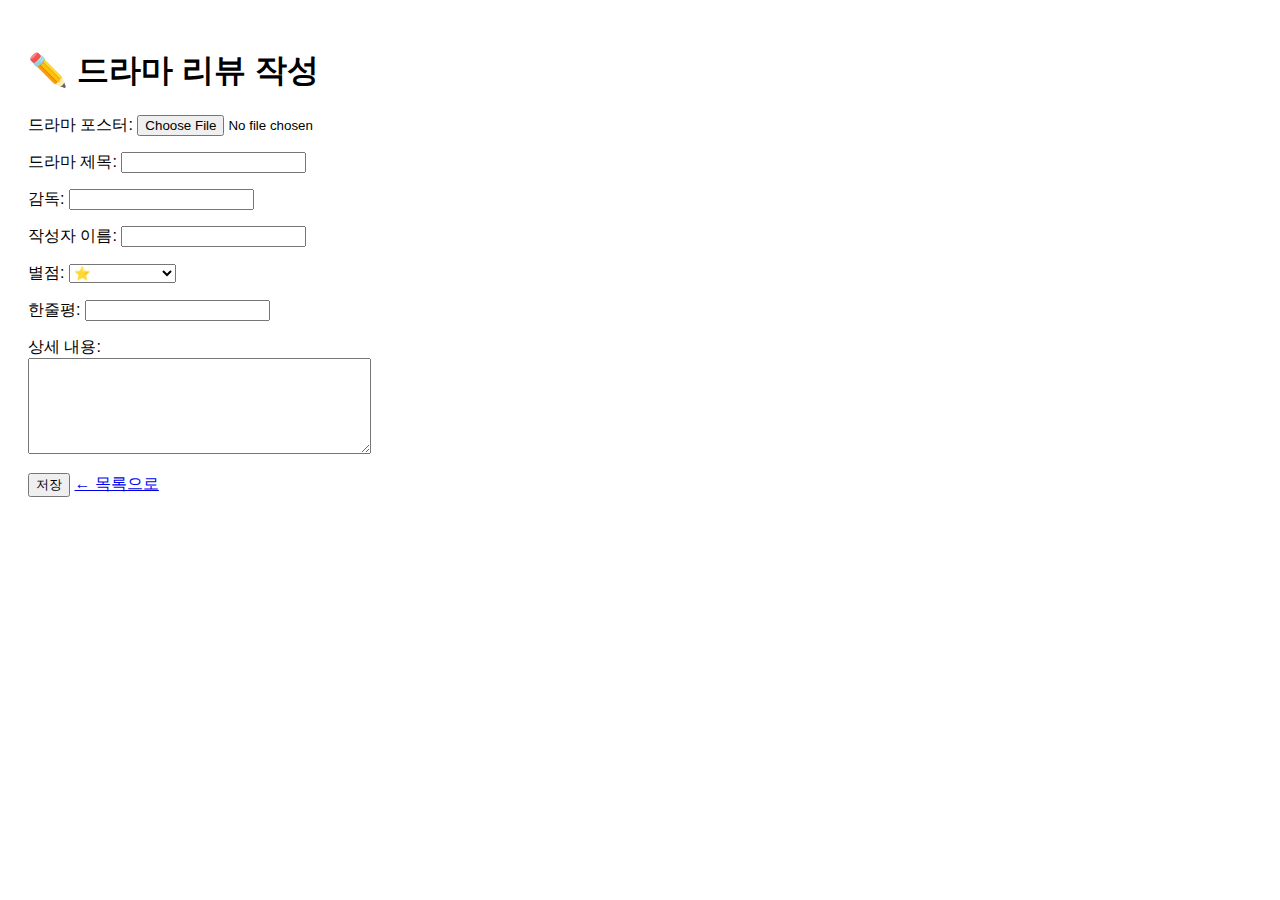
<file: templates/write.html>
<!DOCTYPE html>
<html lang="ko">
<head>
  <meta charset="UTF-8">
  <title>리뷰 작성</title>
  <link rel="stylesheet" href="/static/style.css">
</head>
<body>
  <h1>✏️ 드라마 리뷰 작성</h1>
  <form action="/save" method="POST" enctype="multipart/form-data">
    <p>
      <label>드라마 포스터: </label>
      <input type="file" name="poster" required>
    </p>
    <p>
      <label>드라마 제목: </label>
      <input type="text" name="title" required>
    </p>
    <p>
      <label>감독: </label>
      <input type="text" name="director" required>
    </p>
    <p>
      <label>작성자 이름: </label>
      <input type="text" name="author" required>
    </p>
    <p>
      <label>별점: </label>
      <select name="rating">
        <option value="1">⭐️</option>
        <option value="2">⭐️⭐️</option>
        <option value="3">⭐️⭐️⭐️</option>
        <option value="4">⭐️⭐️⭐️⭐️</option>
        <option value="5">⭐️⭐️⭐️⭐️⭐️</option>
      </select>
    </p>
    <p>
      <label>한줄평: </label>
      <input type="text" name="comment" required>
    </p>
    <p>
      <label>상세 내용: </label><br>
      <textarea name="detail" rows="6" cols="40"></textarea>
    </p>
    <button type="submit">저장</button>
    <a href="/">← 목록으로</a>
  </form>
</body>
</html>
</file>
<file: static/style.css>
body {
  font-family: sans-serif;
  padding: 20px;
}

.review-list {
  display: flex;
  flex-wrap: wrap;
  gap: 20px;
  margin-top: 20px;
}

.card {
  width: 220px;
  border: 1px solid #ccc;
  border-radius: 8px;
  padding: 10px;
  background-color: #fafafa;
  text-align: center;
  box-shadow: 2px 2px 6px rgba(0,0,0,0.1);
  transition: transform 0.2s;
}
.card:hover {
  transform: translateY(-5px);
}

.card a {
  text-decoration: none;
  color: inherit;
}

.poster {
  width: 100%;
  height: auto;
  border-radius: 4px;
  margin-bottom: 10px;
}

form {
  max-width: 600px;
  margin-top: 20px;
}

form p {
  margin-bottom: 15px;
}

form button {
  margin-bottom: 10px;
}

.write-button {
  display: inline-block;
  margin: 20px 0;
  padding: 10px 15px;
  background-color: #3498db;
  color: white;
  text-decoration: none;
  border-radius: 6px;
  font-weight: bold;
}

.write-button:hover {
  background-color: #2980b9;
}

.sort-buttons {
  margin-bottom: 20px;
}

.sort-buttons a {
  display: inline-block;
  margin-right: 10px;
  padding: 8px 12px;
  background-color: #ecf0f1;
  color: #333;
  text-decoration: none;
  border-radius: 6px;
  font-weight: bold;
}

.sort-buttons a.active {
  background-color: #3498db;
  color: white;
}

.edit-button {
  display: inline-block;
  margin-top: 10px;
  margin-right: 10px;
  padding: 8px 12px;
  background-color: #f39c12;
  color: white;
  text-decoration: none;
  border-radius: 6px;
}
.edit-button:hover {
  background-color: #d68910;
}

.back-button {
  background-color: #7f8c8d;
}
.back-button:hover {
  background-color: #616a6b;
}

.button-group {
  margin-top: 20px;
}

.button-group a {
  display: inline-block;
  margin-right: 10px;
  padding: 8px 12px;
  border-radius: 6px;
  text-decoration: none;
  color: white;
}
</file>
